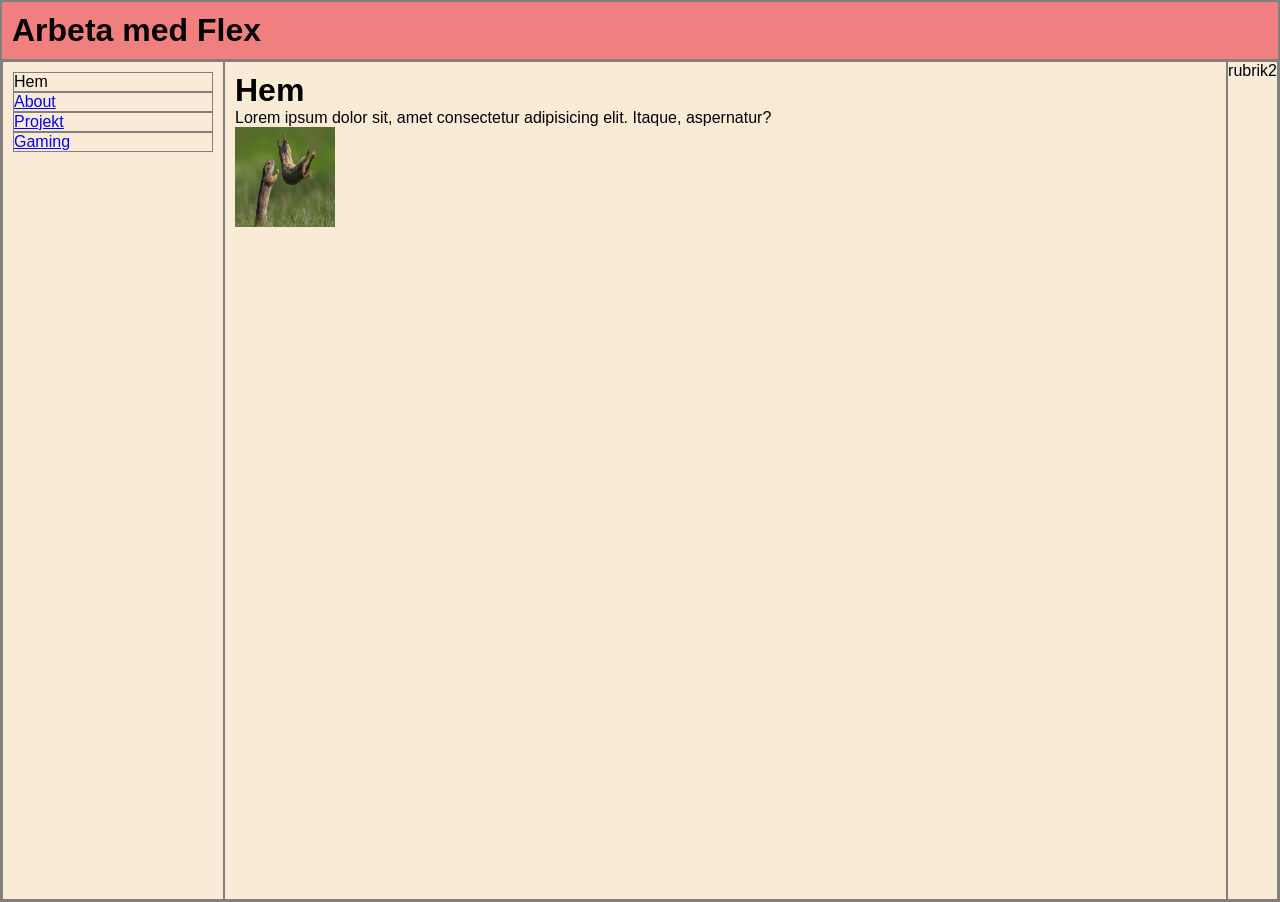
<file: flexbox_uppgift/Index.html>
<!DOCTYPE html>
<html lang="en">
<head>
    <meta charset="UTF-8">
    <meta http-equiv="X-UA-Compatible" content="IE=edge">
    <meta name="viewport" content="width=device-width, initial-scale=1.0">
    <title>Home</title>
    <link rel="stylesheet" href="css_filar/index.css">
</head>
 
<body>
    <div class="wrapper">
        <div id="row1">
            <h1>Arbeta med Flex</h1>
        </div>
 
        <div id="row2">
            <div id="col1">
                <div id="menusel">Hem</div>
                <div class="menuitem"><a href="about.html">About</a></div>
                <div class="menuitem"><a href="projekt.html">Projekt</a></div>
                <div class="menuitem"><a href="gaming.html">Gaming</a></div>
               
               </div>
 
 
 
               <div id="col2"><h1>Hem</h1>

                <p>Lorem ipsum dolor sit, amet consectetur adipisicing elit. Itaque, aspernatur?</p>
                <img class="bild1" src="images/djur.jpeg" alt="djur">
               </div>
               
 
 
 
               <div id="col3">rubrik2</div>
           
            </div>
 
 
    </div>
   
</body>
</html>
</file>
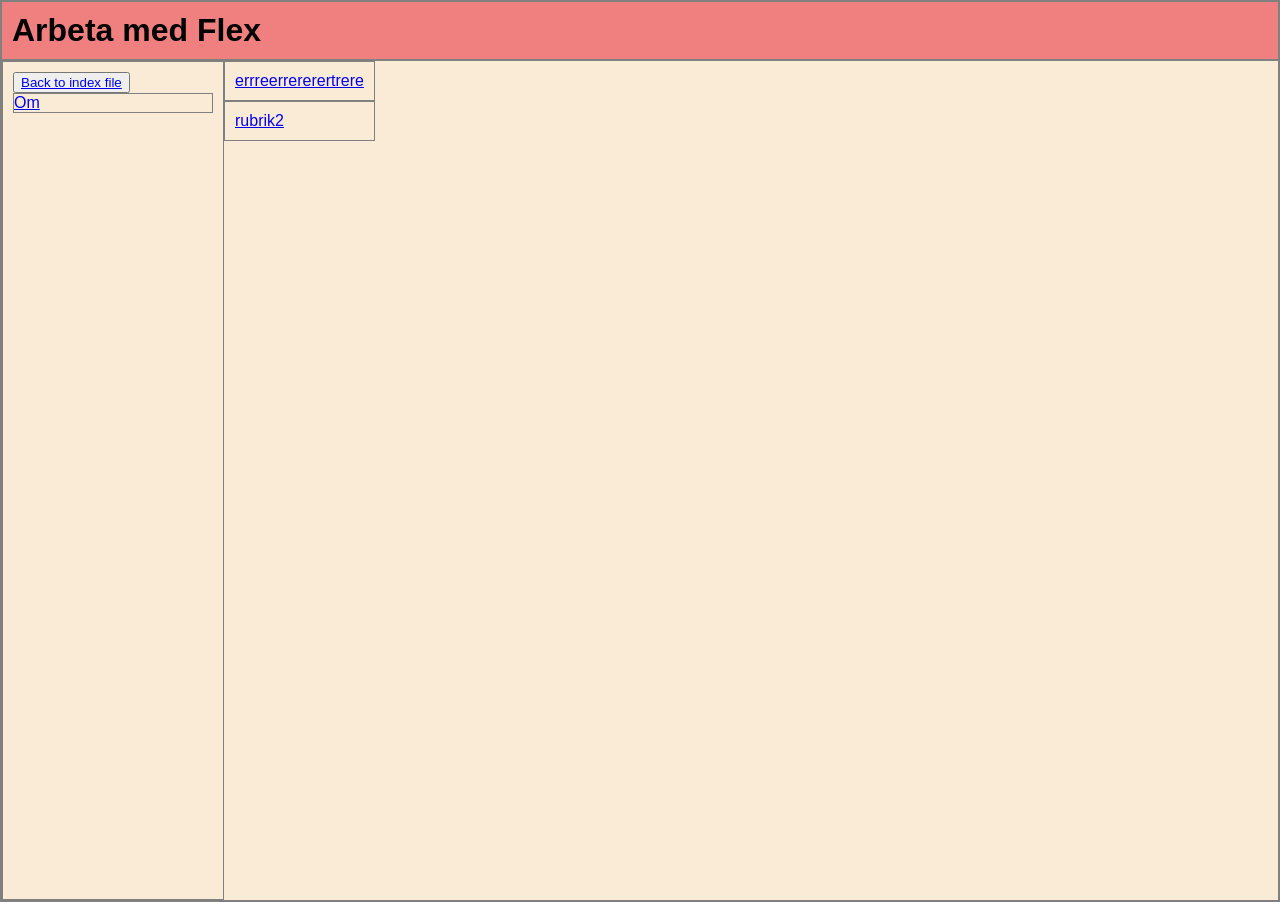
<file: css_hyperlinks_uppgift/Om1.html>
<!DOCTYPE html>
<html lang="en">
<head>
    <meta charset="UTF-8">
    <meta http-equiv="X-UA-Compatible" content="IE=edge">
    <meta name="viewport" content="width=device-width, initial-scale=1.0">
    <title>Om.htlm</title>
    <link rel="stylesheet" href="css_filar/Style2.css">
</head>

<body>
    <div class="wrapper">
        <div id="row1">
            <h1>Arbeta med Flex</h1>
        </div>

        <div id="row2">
            <div id="col1">
                <button id="knapp1"><a href="index2.html">Back to index file</a></button>
                <a href="Om1.html"><div class="menusel">Om</div>
                
               </div>



               <div id="col2">errreerrererertrere</div>



               <div id="col3">rubrik2</div>
           
            </div>


    </div>
    
</body>
</html>
</file>
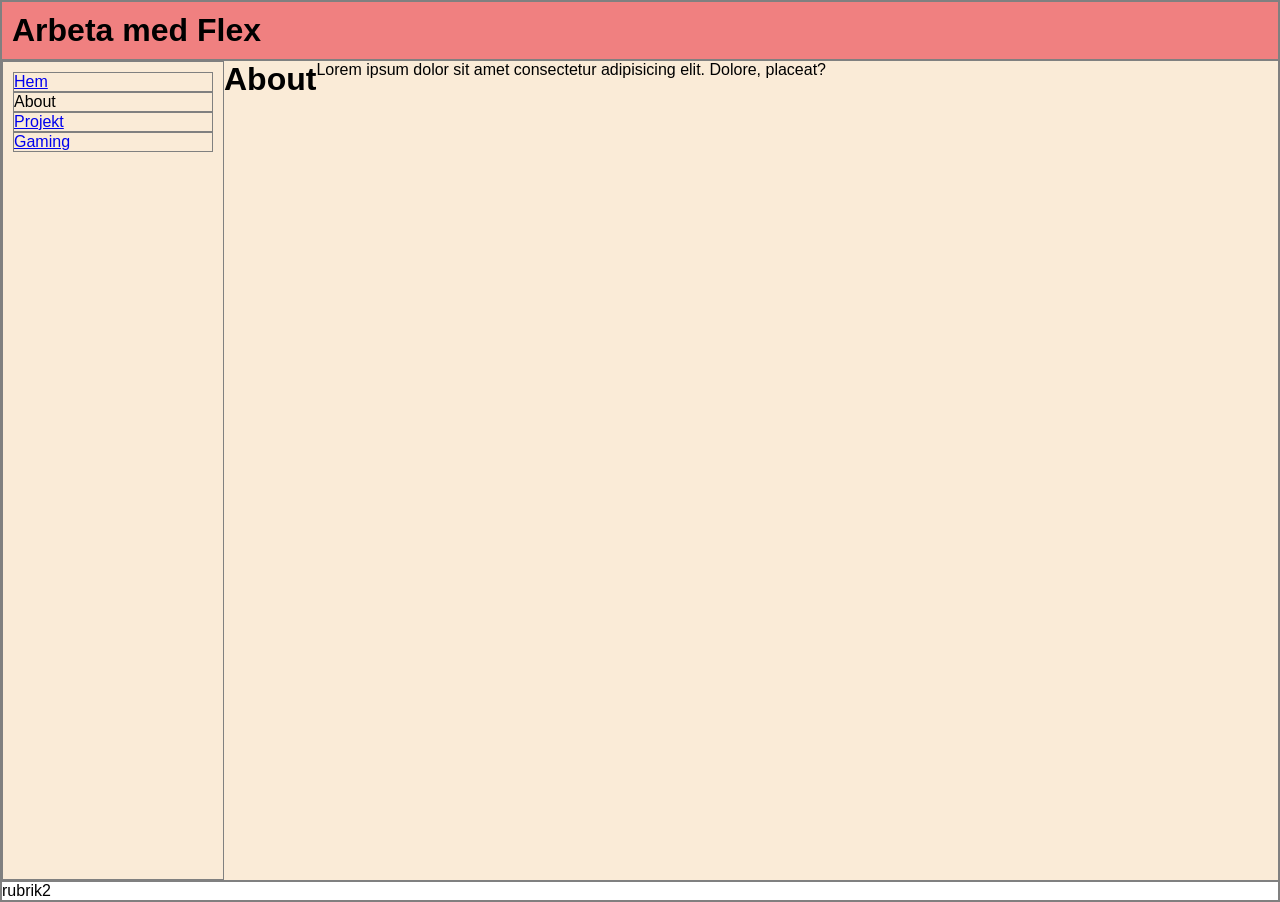
<file: flexbox_uppgift/about.html>
<!DOCTYPE html>
<html lang="en">
<head>
    <meta charset="UTF-8">
    <meta http-equiv="X-UA-Compatible" content="IE=edge">
    <meta name="viewport" content="width=device-width, initial-scale=1.0">
    <title>Om.htlm</title>
    <link rel="stylesheet" href="css_filar/index.css">
</head>
 
<body>
    <div class="wrapper">
        <div id="row1">
            <h1>Arbeta med Flex</h1>
        </div>
 
        <div id="row2">
            <div id="col1">
                <div class="menuitem"><a href="index.html">Hem</a></div>
                <div id="menusel">About</div>
                <div class="menuitem"><a href="projekt.html">Projekt</a></div>
                <div class="menuitem"><a href="gaming.html">Gaming</a></div>
               
               </div
 
 
 
               <div id="col2"><h1>About</h1>
                <p>Lorem ipsum dolor sit amet consectetur adipisicing elit. Dolore, placeat?</p>


               </div>
 
 
 
               <div id="col3">rubrik2</div>
           
            </div>
 
 
    </div>
   
</body>
</html>
</file>
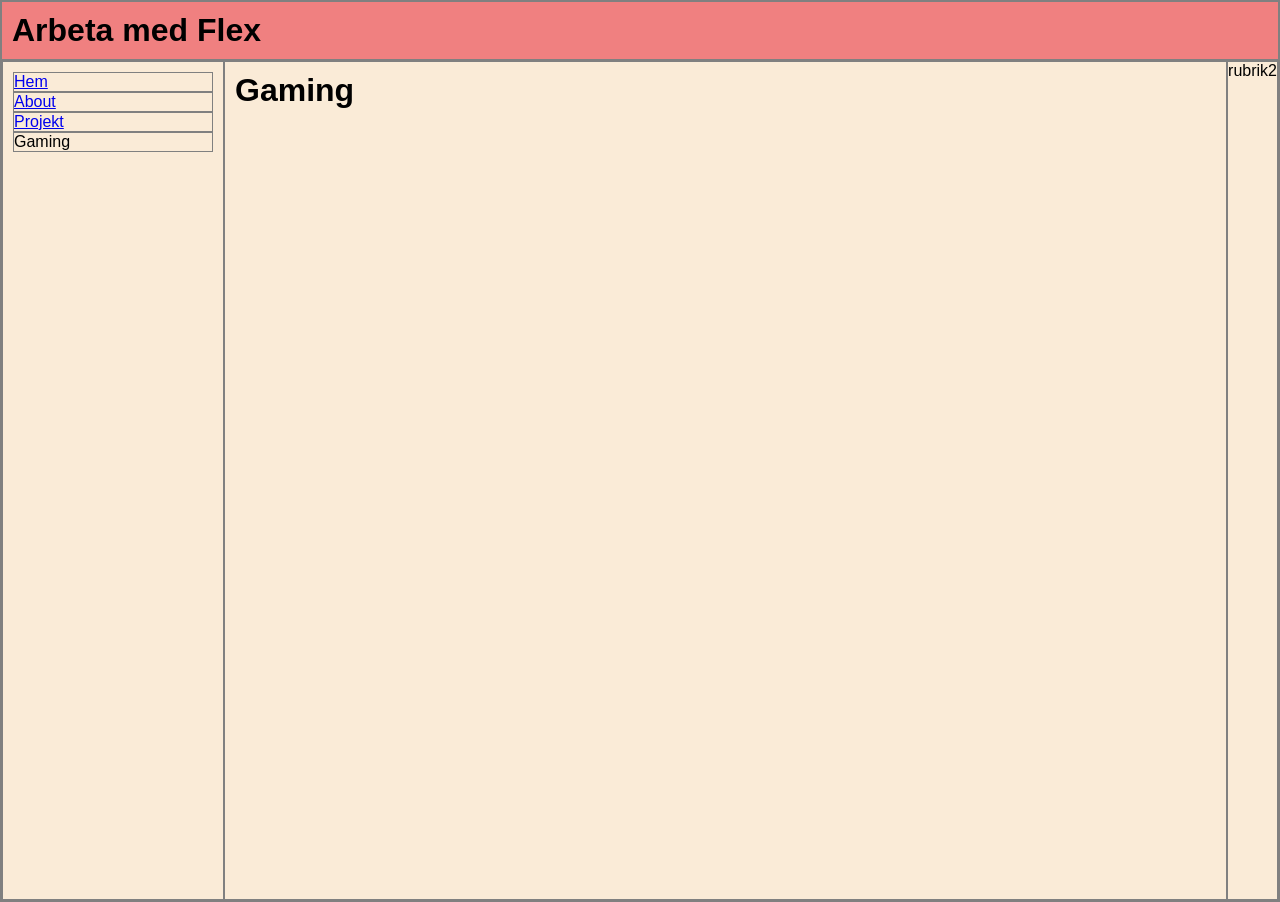
<file: flexbox_uppgift/Gaming.html>
<!DOCTYPE html>
<html lang="en">
<head>
    <meta charset="UTF-8">
    <meta http-equiv="X-UA-Compatible" content="IE=edge">
    <meta name="viewport" content="width=device-width, initial-scale=1.0">
    <title>Home</title>
    <link rel="stylesheet" href="css_filar/index.css">
</head>
 
<body>
    <div class="wrapper">
        <div id="row1">
            <h1>Arbeta med Flex</h1>
        </div>
 
        <div id="row2">
            <div id="col1">
                <div id="menusel"><a href="Index.html">Hem</a></div>
                <div class="menuitem"><a href="about.html">About</a></div>
                <div class="menuitem"><a href="projekt.html">Projekt</a></div>
                <div class="menuitem">Gaming</a></div>
               
               </div>
 
 
 
               <div id="col2"><h1>Gaming</h1>

                <p></p>
               </div>
               
 
 
 
               <div id="col3">rubrik2</div>
           
            </div>
 
 
    </div>
   
</body>
</html>
</file>
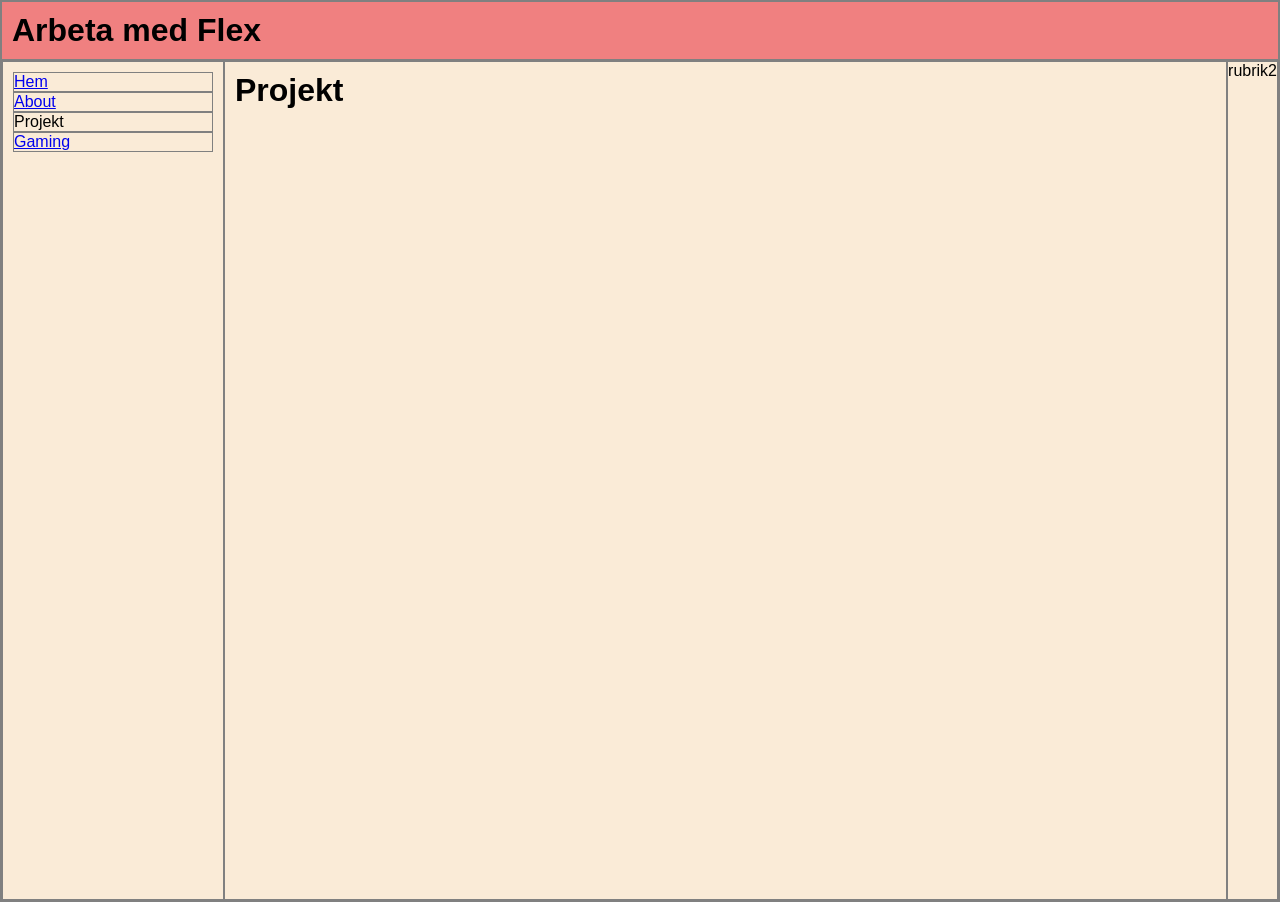
<file: flexbox_uppgift/Projekt.html>
<!DOCTYPE html>
<html lang="en">
<head>
    <meta charset="UTF-8">
    <meta http-equiv="X-UA-Compatible" content="IE=edge">
    <meta name="viewport" content="width=device-width, initial-scale=1.0">
    <title>Home</title>
    <link rel="stylesheet" href="css_filar/index.css">
</head>
 
<body>
    <div class="wrapper">
        <div id="row1">
            <h1>Arbeta med Flex</h1>
        </div>
 
        <div id="row2">
            <div id="col1">
                <div id="menusel"><a href="Index.html">Hem</a></div>
                <div class="menuitem"><a href="about.html">About</a></div>
                <div class="menuitem">Projekt</a></div>
                <div class="menuitem"><a href="gaming.html">Gaming</a></div>
               
               </div>
 
 
 
               <div id="col2"><h1>Projekt</h1>

                <p></p>
               </div>
               
 
 
 
               <div id="col3">rubrik2</div>
           
            </div>
 
 
    </div>
   
</body>
</html>
</file>
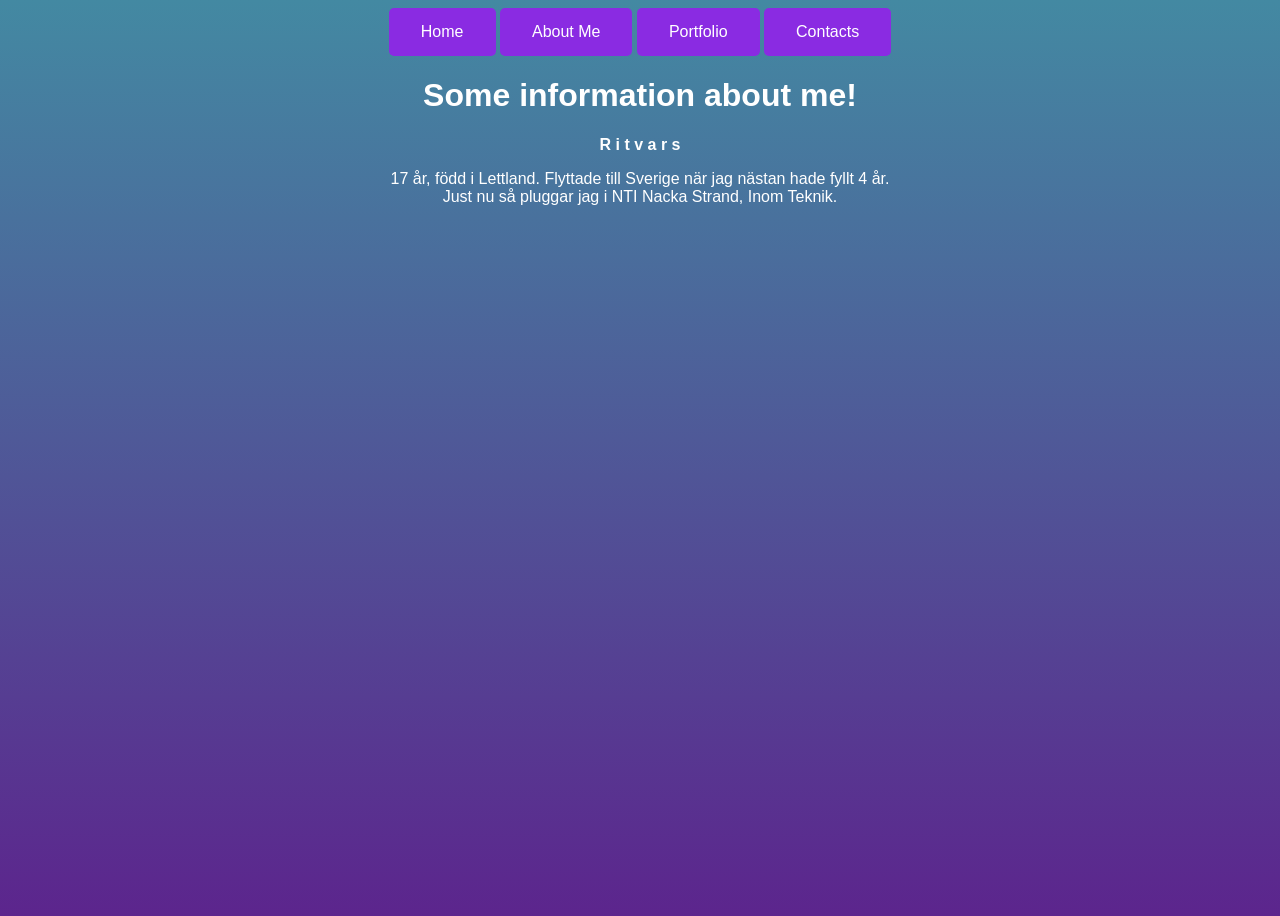
<file: Portfolio/About_me.html>
<!DOCTYPE html>
<html lang="en">
<head>
    <meta charset="UTF-8">
    <meta http-equiv="X-UA-Compatible" content="IE=edge">
    <meta name="viewport" content="width=device-width, initial-scale=1.0">
    <title>Portfolio</title>
    <link rel="stylesheet" href="home1.css">
</head>
<body>
    <div class="menu_list">
        <a class="button" href="home1.html">Home</a>
        <a class="button" href="#">About Me</a>
        <a class="button" href="portfolio.html">Portfolio</a>
        <a class="button" href="Contacts.html">Contacts</a>
    </div>
    <h1>Some information about me!</h1>
    <div class="anim_text">
        <span>R</span>
        <span>i</span>
        <span>t</span>
        <span>v</span>
        <span>a</span>
        <span>r</span>
        <span>s</span>
    </div>
    <p>17 år, född i Lettland. Flyttade till Sverige när jag nästan hade fyllt 4 år.<br>
        Just nu så pluggar jag i NTI Nacka Strand, Inom Teknik.
    </p> 
</body>
</html>

<!-- lägga in yt länk som spelas i sidan: <iframe width="#" height="#" src="" ><iframe>
direkt därpå länken autoplay=o&mute=1
-->
</file>
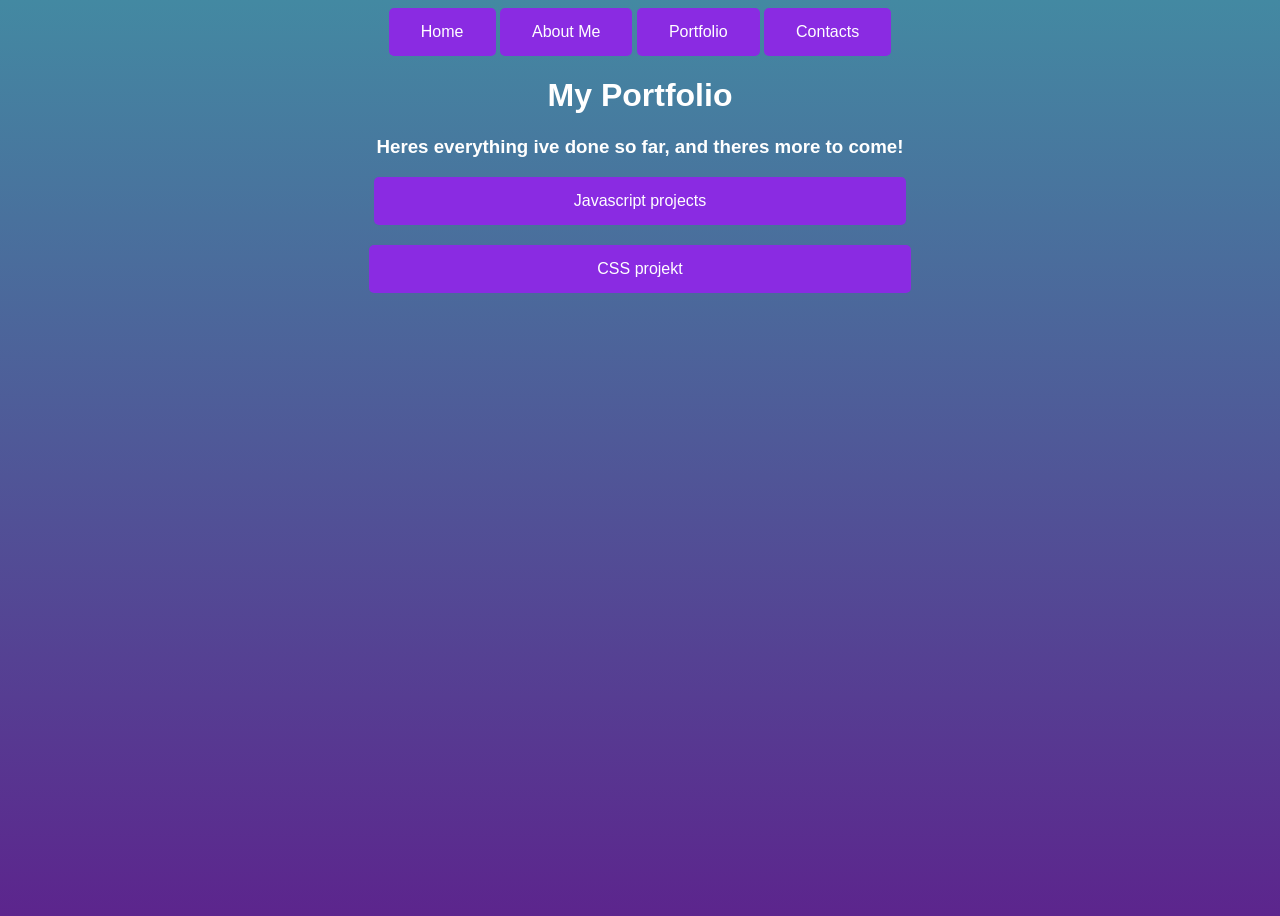
<file: Portfolio/Portfolio.html>
<!DOCTYPE html>
<html lang="en">
  <head>
    <meta charset="UTF-8" />
    <meta http-equiv="X-UA-Compatible" content="IE=edge" />
    <meta name="viewport" content="width=device-width, initial-scale=1.0" />
    <title>Portfolio</title>
    <link rel="stylesheet" href="home1.css" />
    <script src="btn.js" defer></script>
  </head>
  <body>
    <div class="container">
      <button class="mobile-menu">
        <!-- mobile navigation hamburger button-->
        <div class="mobile-menu__button__line"></div>
        <div class="mobile-menu__button__line"></div>
        <div class="mobile-menu__button__line"></div>
      </button>

      <div class="menu_list">
        <a class="button" href="home1.html">Home</a>
        <a class="button" href="About_me.html">About Me</a>
        <a class="button" href="#">Portfolio</a>
        <a class="button" href="Contacts.html">Contacts</a>
      </div>
      <div>
        <h1>My Portfolio</h1>
        <h3 class="text_p">
          Heres everything ive done so far, and theres more to come!
        </h3>
      </div>
      <!-- Javascript menu onclick dropdown -->
      <div id="btn_group_java">
        <button class="button_submenu_1" onclick="MyFunction()">
          Javascript projects
        </button>
      </div>
      <div id="submenu_1">
        <ul>
          <li class="list1">
            <h1>Miniräknare</h1>
            <p>Lorem ipsum dolor sit amet.</p>
            <!--IMG INSERT HERE WHEN DONE-->
          </li>

          <li class="list2">
            <h1>Kommande projekt</h1>
            <p>Lorem ipsum dolor sit amet.</p>
            <!--IMG INSERT HERE WHEN DONE-->
          </li>
          <li class="list3">
            <h1>Kommande projekt</h1>
            <p>Lorem ipsum dolor sit amet.</p>
            <!--INSERT IMG HERE WHEN DONE-->
          </li>
        </ul>
      </div>
      <!-- Javascript menu onclick dropdown-->
      <div>
        <button class="button_submenu_2" onclick="two_function()">
          CSS projekt
        </button>
      </div>
      <div id="submenu_2">
        <ul>
          <li class="list4">
            <h1>CSS links/test</h1>
            <p>
              <a href="../css_hyperlinks_uppgift/index2.html">CSS/hyperlinks</a>
            </p>
            <p>
              Uppgiften går mest ut på att testa hyperlinks såsom relativa eller
              absoluta källor. Jag testade nya sätt på att designa runt en
              "hemsida" och ändrade lite storlekar samt lite olika färger. Målet
              med hela var att lära sig använda CSS tillsammans med HTML.
            </p>
            <img
              class="Bild_css_upg1"
              src="Images/css_uppgift.png"
              alt="Css uppgift"
            />
          </li>

          <li class="list5">
            <h1>Flexbox</h1>
            <p><a href="../flexbox_uppgift/Index.html">Flexbox uppgift</a></p>
            <p>
              Uppgiften går ut på att lära sig Flex, dvs lära sig att göra olika
              kolumner samt använda sig av dem och göra flera sidor. Jag har
              flera knappar som skickar mig till samma sida men en annan "sida".
              Där jag inte har lagt in text men kan lägga in vadsom.
            </p>
            <img
              id="flexbox_uppgift_bild"
              src="Images/flexbox_uppgift.png"
              alt="Flexbox uppgift"
            />
          </li>
          <li class="list6">
            <h1>Kommande projekt</h1>
            <p>Lorem ipsum dolor sit amet.</p>
            <!--INSERT IMG HERE WHEN DONE-->
          </li>
        </ul>
        <!-- javascript menu onclick dropdown end here -->
      </div>
    </div>
  </body>
</html>
</file>
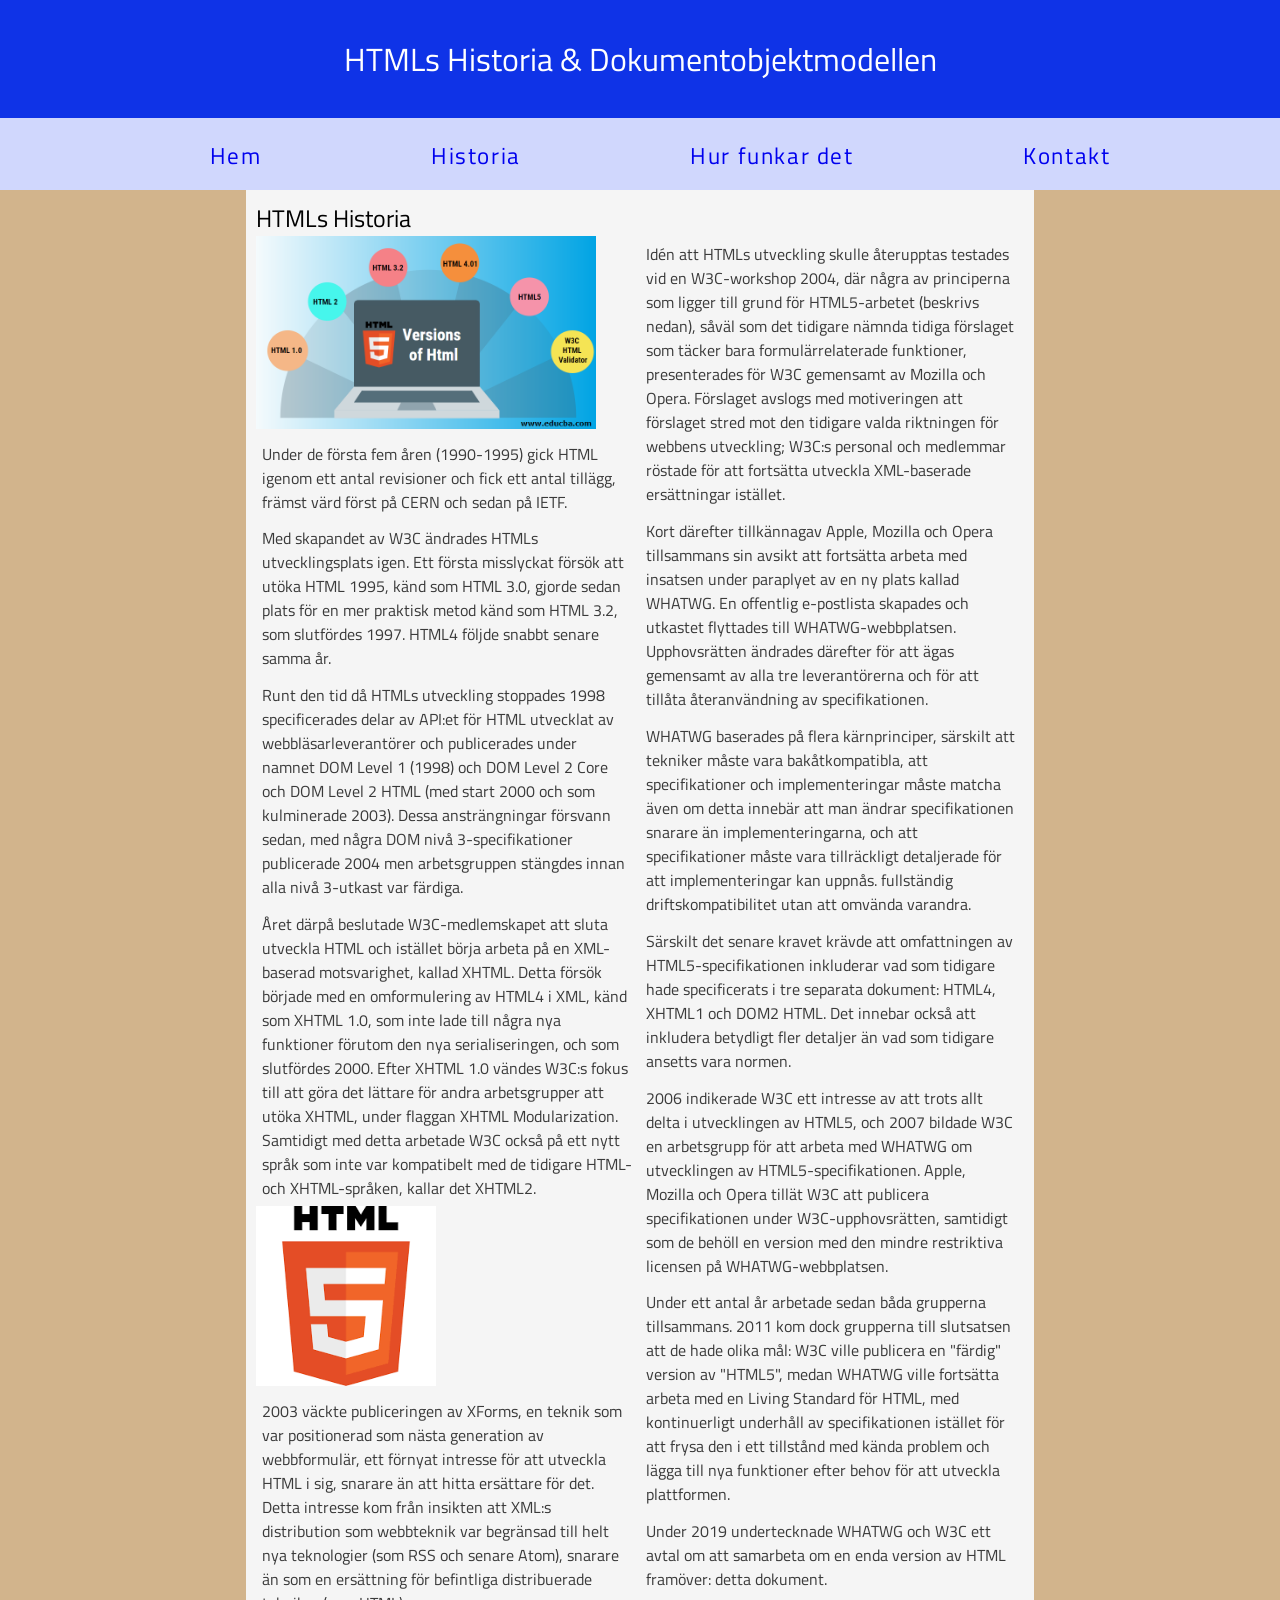
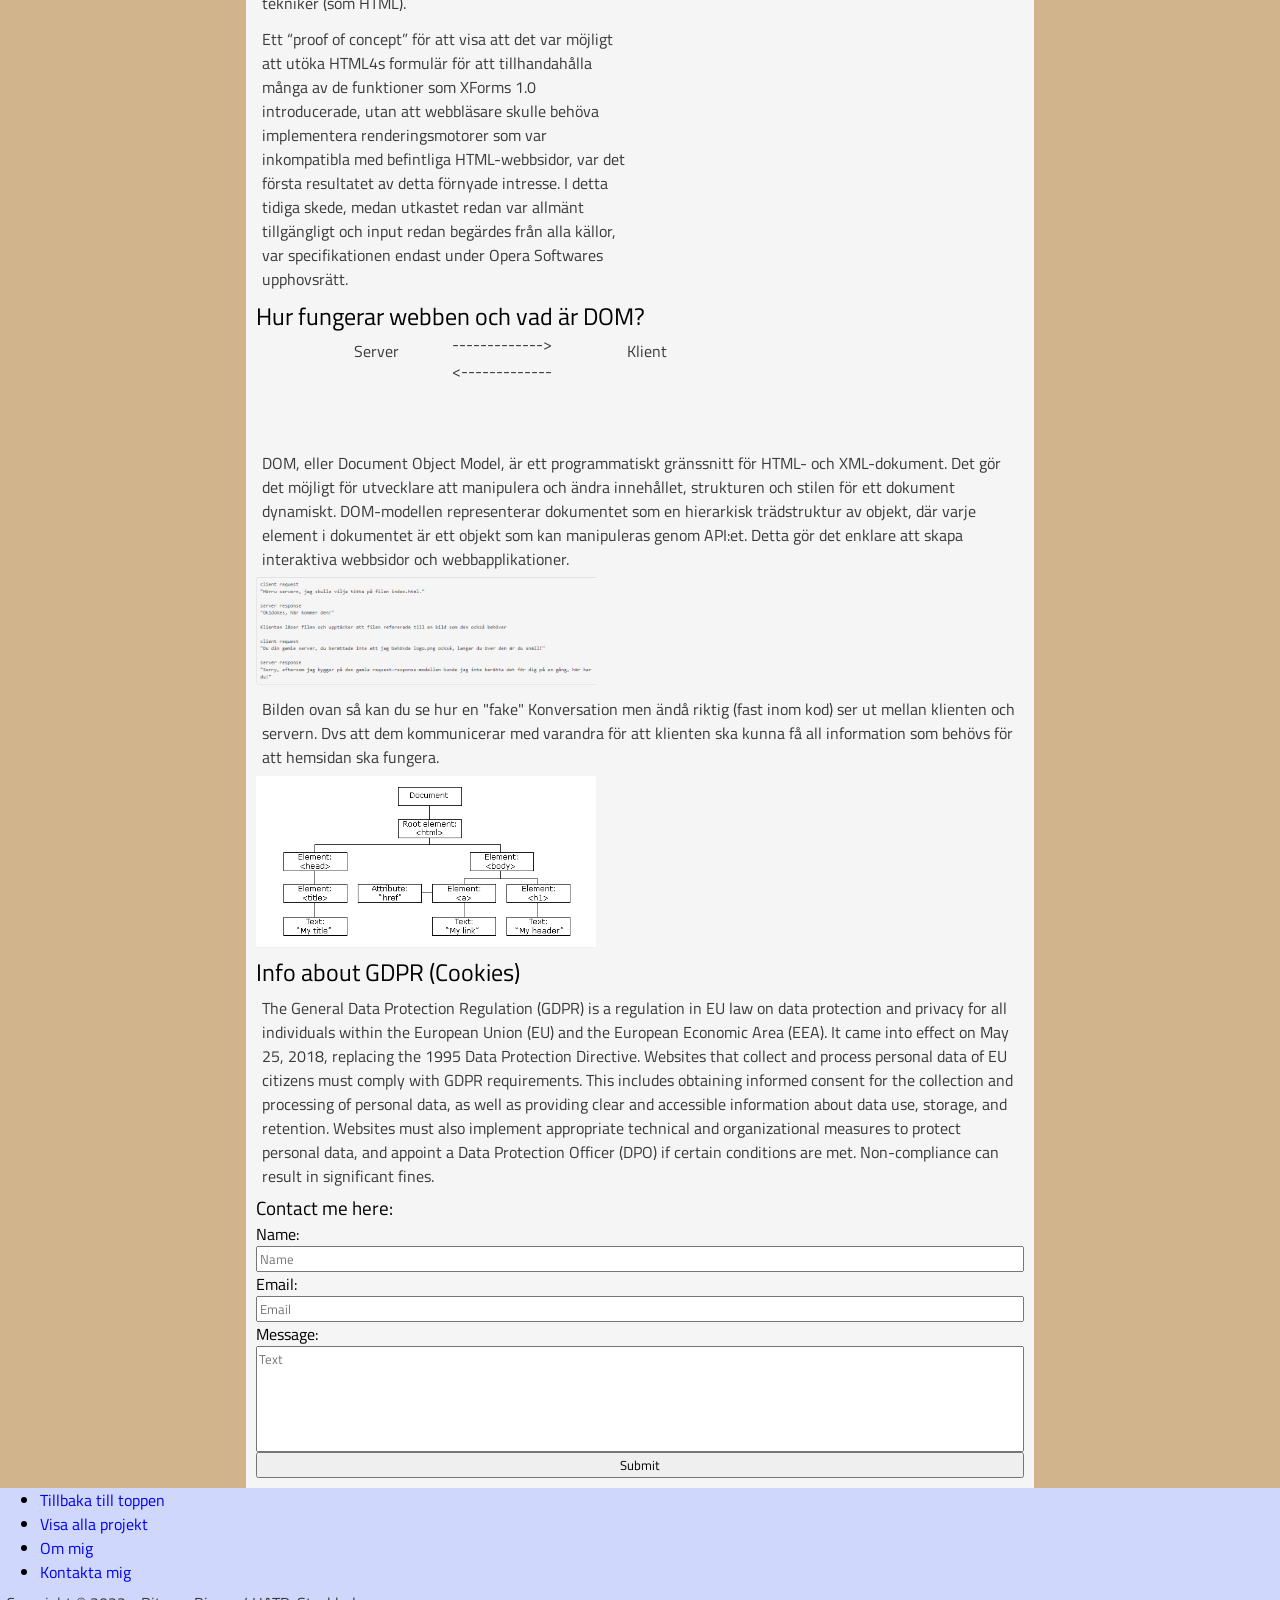
<file: Projekt 3/history.html>
<!DOCTYPE html>
<html lang="sv">
<head>
    <meta charset="UTF-8">
    <meta http-equiv="X-UA-Compatible" content="IE=edge">
    <meta name="viewport" content="width=device-width, initial-scale=1.0">

    <link rel="preconnect" href="https://fonts.googleapis.com">
    <link rel="preconnect" href="https://fonts.gstatic.com" crossorigin>
    <link href="https://fonts.googleapis.com/css2?family=Titillium+Web:wght@200;300;400;700&display=swap" rel="stylesheet">
    
    <link rel="stylesheet" href="history.css">

    <title>HTMLs Historia & DOM</title>
</head>
<body class="container">

    <a tabindex="0" class="main-content_hist" name="main-content_history" href="main-content_history">Skip to main content</a>
    
    <header class="header">
        <h1 class="header-caption">HTMLs Historia & Dokumentobjektmodellen</h1>
    </header>
    <nav class="primary-navigation">
        <ul class="primary-navigation__links">
            <li class="list-style1"><a class="nav-link" href="#">Hem</a></li>
            <li class="list-style1"><a class="nav-link" href="#historia">Historia</a></li>
            <li class="list-style1"><a class="nav-link" href="#DOM">Hur funkar det</a></li>
            <li class="list-style1"><a class="nav-link" href="#form_link">Kontakt</a></li>
        </ul>
    </nav>
    <main class="main-content">
        <section class="main-content__history">
            <header class="header-html grid-col-span-2">
                <h2 id="historia">HTMLs Historia</h2>
            </header>            
            <div>
                <img class="inline-image | inline-image-medium" src="images/Versions-of-Html.png" alt="all the html versions">
                <p>
                    Under de första fem åren (1990-1995) gick HTML igenom ett antal revisioner och fick ett antal tillägg, främst värd först på CERN och sedan på IETF.
                </p>
                <p>
                    Med skapandet av W3C ändrades HTMLs utvecklingsplats igen. Ett första misslyckat försök att utöka HTML 1995, känd som HTML 3.0, gjorde sedan plats för en mer praktisk metod känd som HTML 3.2, som slutfördes 1997. HTML4 följde snabbt senare samma år.
                </p>
                <p>
                    Runt den tid då HTMLs utveckling stoppades 1998 specificerades delar av API:et för HTML utvecklat av webbläsarleverantörer och publicerades under namnet DOM Level 1 (1998) och DOM Level 2 Core och DOM Level 2 HTML (med start 2000 och som kulminerade 2003). Dessa ansträngningar försvann sedan, med några DOM nivå 3-specifikationer publicerade 2004 men arbetsgruppen stängdes innan alla nivå 3-utkast var färdiga.   
                </p>
                <p>
                    Året därpå beslutade W3C-medlemskapet att sluta utveckla HTML och istället börja arbeta på en XML-baserad motsvarighet, kallad XHTML. Detta försök började med en omformulering av HTML4 i XML, känd som XHTML 1.0, som inte lade till några nya funktioner förutom den nya serialiseringen, och som slutfördes 2000. Efter XHTML 1.0 vändes W3C:s fokus till att göra det lättare för andra arbetsgrupper att utöka XHTML, under flaggan XHTML Modularization. Samtidigt med detta arbetade W3C också på ett nytt språk som inte var kompatibelt med de tidigare HTML- och XHTML-språken, kallar det XHTML2.
                </p>
                <img class="inline-image | inline-image-small" src="images/HTML5.png" alt="html5 logo">  
                <p>
                    2003 väckte publiceringen av XForms, en teknik som var positionerad som nästa generation av webbformulär, ett förnyat intresse för att utveckla HTML i sig, snarare än att hitta ersättare för det. Detta intresse kom från insikten att XML:s distribution som webbteknik var begränsad till helt nya teknologier (som RSS och senare Atom), snarare än som en ersättning för befintliga distribuerade tekniker (som HTML).
                </p>
                <p>Ett “proof of concept” för att visa att det var möjligt att utöka HTML4s formulär för att tillhandahålla många av de funktioner som XForms 1.0 introducerade, utan att webbläsare skulle behöva implementera renderingsmotorer som var inkompatibla med befintliga HTML-webbsidor, var det första resultatet av detta förnyade intresse. I detta tidiga skede, medan utkastet redan var allmänt tillgängligt och input redan begärdes från alla källor, var specifikationen endast under Opera Softwares upphovsrätt.</p>
            </div>
            <div>
                <p>
                    Idén att HTMLs utveckling skulle återupptas testades vid en W3C-workshop 2004, där några av principerna som ligger till grund för HTML5-arbetet (beskrivs nedan), såväl som det tidigare nämnda tidiga förslaget som täcker bara formulärrelaterade funktioner, presenterades för W3C gemensamt av Mozilla och Opera. Förslaget avslogs med motiveringen att förslaget stred mot den tidigare valda riktningen för webbens utveckling; W3C:s personal och medlemmar röstade för att fortsätta utveckla XML-baserade ersättningar istället.
                </p>
                <p>
                    Kort därefter tillkännagav Apple, Mozilla och Opera tillsammans sin avsikt att fortsätta arbeta med insatsen under paraplyet av en ny plats kallad WHATWG. En offentlig e-postlista skapades och utkastet flyttades till WHATWG-webbplatsen. Upphovsrätten ändrades därefter för att ägas gemensamt av alla tre leverantörerna och för att tillåta återanvändning av specifikationen.
                </p>
                <p>
                    WHATWG baserades på flera kärnprinciper, särskilt att tekniker måste vara bakåtkompatibla, att specifikationer och implementeringar måste matcha även om detta innebär att man ändrar specifikationen snarare än implementeringarna, och att specifikationer måste vara tillräckligt detaljerade för att implementeringar kan uppnås. fullständig driftskompatibilitet utan att omvända varandra.
                </p>
            
                <p>
                    Särskilt det senare kravet krävde att omfattningen av HTML5-specifikationen inkluderar vad som tidigare hade specificerats i tre separata dokument: HTML4, XHTML1 och DOM2 HTML. Det innebar också att inkludera betydligt fler detaljer än vad som tidigare ansetts vara normen.
                </p>
                <p>
                    2006 indikerade W3C ett intresse av att trots allt delta i utvecklingen av HTML5, och 2007 bildade W3C en arbetsgrupp för att arbeta med WHATWG om utvecklingen av HTML5-specifikationen. Apple, Mozilla och Opera tillät W3C att publicera specifikationen under W3C-upphovsrätten, samtidigt som de behöll en version med den mindre restriktiva licensen på WHATWG-webbplatsen.
                </p>
                <p>
                    Under ett antal år arbetade sedan båda grupperna tillsammans. 2011 kom dock grupperna till slutsatsen att de hade olika mål: W3C ville publicera en "färdig" version av "HTML5", medan WHATWG ville fortsätta arbeta med en Living Standard för HTML, med kontinuerligt underhåll av specifikationen istället för att frysa den i ett tillstånd med kända problem och lägga till nya funktioner efter behov för att utveckla plattformen.
                </p>
                <p>
                    Under 2019 undertecknade WHATWG och W3C ett avtal om att samarbeta om en enda version av HTML framöver: detta dokument.
                </p>
            </div>
        
        </section>
        <section id="dom" class="main-content__dom">
            <header class="header-dom">
                <h2 id="DOM">Hur fungerar webben och vad är DOM?</h2>                
            <div>
                <p class="txt">Server Klient</p>
                <div><p class="arrow">-------------></p></div>
                <div><p class="arrow2"><-------------</p></div>
            </div>

            </header>
            <p>
                DOM, eller Document Object Model, är ett programmatiskt gränssnitt för HTML- och XML-dokument. Det gör det möjligt för utvecklare att manipulera och ändra innehållet, strukturen och stilen för ett dokument dynamiskt. DOM-modellen representerar dokumentet som en hierarkisk trädstruktur av objekt, där varje element i dokumentet är ett objekt som kan manipuleras genom API:et. Detta gör det enklare att skapa interaktiva webbsidor och webbapplikationer.
            </p>
            <img class="inline-image | inline-image-medium" src="images/konversation.png" alt="Bild på en o-riktig konversation mellan klient o server">
            <p>
                Bilden ovan så kan du se hur en "fake" Konversation men ändå riktig (fast inom kod) ser ut mellan klienten och servern. Dvs att dem kommunicerar med varandra för att klienten ska kunna få all information som behövs för att hemsidan ska fungera.
            </p>
            <img class="inline-image | inline-image-medium" src="images/Screenshot 2022-12-11 132709.png" alt="bild på DOM modellen">
            <section>
                <div>
                    <header>
                        <h2>Info about GDPR (Cookies)</h3>
                    </header>
                    <p>
                        The General Data Protection Regulation (GDPR) is a regulation in EU law on data protection and privacy for all individuals within the European Union (EU) and the European Economic Area (EEA). It came into effect on May 25, 2018, replacing the 1995 Data Protection Directive. Websites that collect and process personal data of EU citizens must comply with GDPR requirements. This includes obtaining informed consent for the collection and processing of personal data, as well as providing clear and accessible information about data use, storage, and retention. Websites must also implement appropriate technical and organizational measures to protect personal data, and appoint a Data Protection Officer (DPO) if certain conditions are met. Non-compliance can result in significant fines.
                    </p>
                </div>
            </section>
        </section>
        <div id="form_link">
            <h3>Contact me here:</h3>
            <form  class="email_form" method="post" name="contact_form"
            action="https://formsubmit.co/ritvarsbirovs05@gmail.com">
            <label for="name">Name:</label>
            <input placeholder="Name" type="text" id="name" name="name" >
            <input type="hidden" value="http://127.0.0.1:5500/submit.html" name="_next">
            <input type="hidden" name="_captcha" value="false">
            <input type="hidden" name="_autoresponse" value="Thank you for mailing, i will respond whenever i can!">
            <label for="mail">Email:</label>
            <input placeholder="Email" type="text" id="mail" name="email" required>
    
            <label for="msg">Message:</label>
            <textarea placeholder="Text" name="message" id="msg"></textarea>
    
            <input type="submit" value="Submit">
        </div>    
    </main>
    <footer class="footer">
        <div>
            <ul class="footer-navigation">
                <li><a class="nav-link" href="#">Tillbaka till toppen</a></li>
                <li><a class="nav-link" href="#">Visa alla projekt</a></li>
                <li><a class="nav-link" href="#">Om mig</a></li>
                <li><a class="nav-link" href="mailto:noname@nodomain.com">Kontakta mig</a></li>
            </ul>
        </div>
        <div>
            <p class="footer-text">Copyright &copy; 2022 - Ritvars Birovs / HATD-Stockholm</p>
        </div>
    </footer>
</form>	
</body>
</html>
</file>
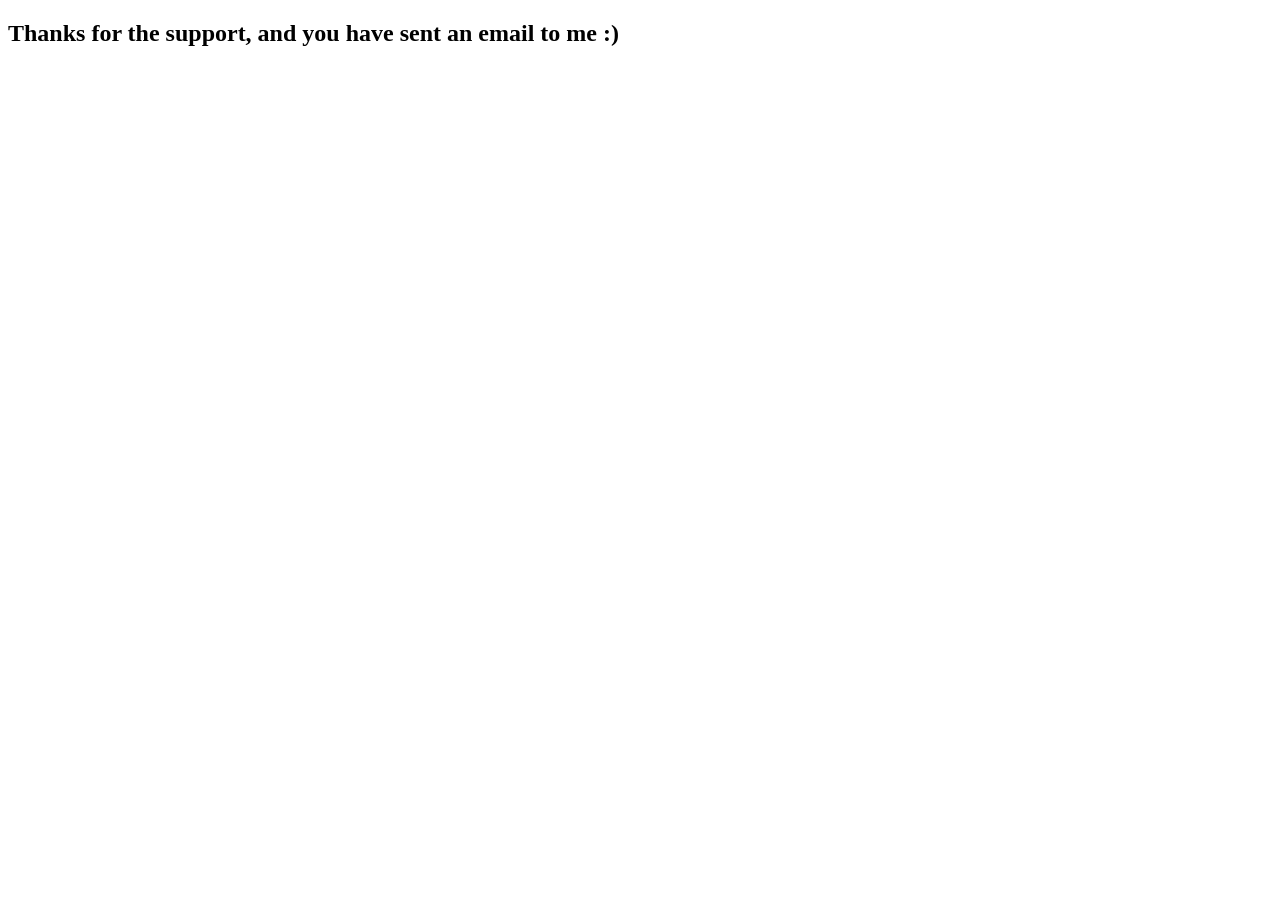
<file: Projekt 3/Submit.html>
<!DOCTYPE html>
<html lang="en">
<head>
    <meta charset="UTF-8">
    <meta http-equiv="X-UA-Compatible" content="IE=edge">
    <meta name="viewport" content="width=device-width, initial-scale=1.0">
    <title>Thanks</title>
</head>
<body>
    <h2>Thanks for the support, and you have sent an email to me :)</h2>
</body>
</html>
</file>
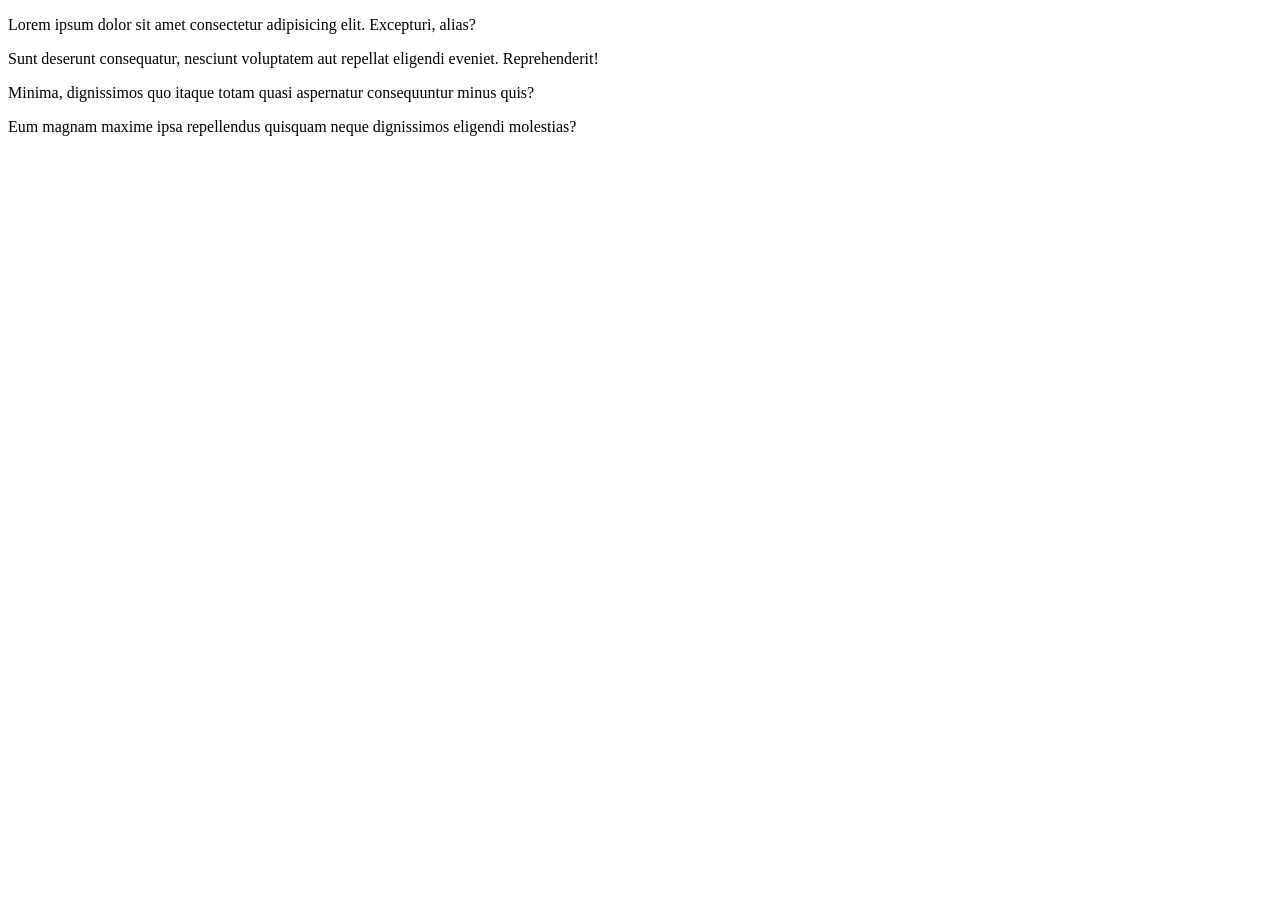
<file: Responsivitet/hej.html>
<!DOCTYPE html>
<html lang="en">
<head>
    <meta charset="UTF-8">
    <meta http-equiv="X-UA-Compatible" content="IE=edge">
    <meta name="viewport" content="width=device-width, initial-scale=1.0">
    <title>Hejsan</title>
    <script src="script.js" defer></script>
</head>
<body>
    <div class="box" data-url="History.html">
        <p>Lorem ipsum dolor sit amet consectetur adipisicing elit. Excepturi, alias?</p>
    </div>
    <div class="box" data-url="History.html">
        <p>Sunt deserunt consequatur, nesciunt voluptatem aut repellat eligendi eveniet. Reprehenderit!</p>
    </div>
    <div class="box" data-url="History.html">
        <p>Minima, dignissimos quo itaque totam quasi aspernatur consequuntur minus quis?</p>
    </div>
    <div class="box" data-url="History.html">
        <p>Eum magnam maxime ipsa repellendus quisquam neque dignissimos eligendi molestias?</p>
    </div>
    
</body>
</html>
</file>
<file: flexbox_uppgift/css_filar/index.css>
div {
  border: grey 1px solid;
}

* {
  margin: 0;
  font-family: "Segoe UI", Tahoma, Geneva, Verdana, sans-serif;
}

.wrapper {
  display: flex;
  flex-direction: column;
  flex-wrap: nowrap;
  justify-content: flex-start;
  align-items: stretch;
  align-content: stretch;
  align-items: stretch;
  height: 100vh;
}

.wrapper #row1 {
  background-color: lightcoral;
  padding: 10px;
}

.wrapper #row2 {
  display: flex;
  background-color: antiquewhite;
  flex: 1 1 auto;
}

.wrapper #col1 {
  background-color: antiquewhite;
  flex: 0 0 200px;
  padding: 10px;
}

.wrapper #col2 {
  background-color: antiquewhite;
  flex: 1 1 auto;
  padding: 10px;
}

.wrapper {
  display: flex;
  flex-direction: column;
  flex-wrap: nowrap;
  justify-content: flex-start;
  align-items: stretch;
  align-content: stretch;
  align-items: stretch;
  height: 100vh;
}

.wrapper #row1 {
  background-color: lightcoral;
  padding: 10px;
}

.wrapper #row2 {
  display: flex;
  background-color: antiquewhite;
  flex: 1 1 auto;
}

.wrapper #col1 {
  background-color: antiquewhite;
  flex: 0 0 200px;
  padding: 10px;
}

.wrapper #col2 {
  background-color: antiquewhite;
  flex: 1 1 auto;
  padding: 10px;
}

.bild1 {
  height: 100px;
  width: 100px;
}
</file>
<file: css_hyperlinks_uppgift/css_filar/Style2.css>
div {
    border: grey 1px solid;
}

* {
    margin: 0;
    font-family: 'Segoe UI', Tahoma, Geneva, Verdana, sans-serif;
}

.wrapper {
   display: flex;
    flex-direction: column;
    flex-wrap: nowrap;
    justify-content: flex-start;
    align-items: stretch;
    align-content: stretch;
    align-items: stretch;
    height: 100vh;
}

.wrapper #row1 {
    background-color: lightcoral;
    padding: 10px;
}

.wrapper #row2 {
    display: flex;
    background-color: antiquewhite;
    flex: 1 1 auto;
}

.wrapper #col1 {
    background-color: antiquewhite;
    flex: 0 0 200px;
    padding: 10px;
}

.wrapper #col2 {
    background-color: antiquewhite;
    flex: 1 1 auto;
    padding: 10px;
}

.wrapper #col3 {
    background-color: antiquewhite;
    flex: 1 1 auto;
    padding: 10px;
}

.wrapper #knapp1:hover {
    background-color: lightpink;
    color: white;
    text-align: center;
    font-size: 120%;
}

#menuitem {
    color: blue;
}

#menusel {
    color:black;
}
</file>
<file: Portfolio/home1.css>
* {
  font-family: "Trebuchet MS", "Lucida Sans Unicode", "Lucida Grande",
    "Lucida Sans", Arial, sans-serif;
}
body {
  color: white;
  text-align: center;
  align-items: center;
  background: #5c258d;
  background: linear-gradient(
    180deg,
    #4389a2,
    #5c258d
  ); /* Gradient gör bara en blandning med två eller flera färger */
  background-repeat: no-repeat;
  min-height: 100vh;
  background-size: auto;
}

/* Bilder inom alla filer*/
.bild {
  height: 300px;
  width: 300px;
  border-radius: 150px;
  border: 5px white solid;
  align-items: center;
  margin-top: 25px;
}
.instagram_icon {
  height: 60px;
  width: 60px;
  border-radius: 50%;
  top: 127px;
  left: 870px;
}
.facebook_icon {
  height: 60px;
  width: 60px;
  border-radius: 50%;
  top: 180px;
  left: 870px;
  margin-left: 10px;
  margin-right: 10px;
}
.gmail_icon {
  height: 60px;
  width: 60px;
  border-radius: 50%;
  top: 290px;
  left: 875px;
}
.Bild_css_upg1 {
  position: relative;
  left: 700px;
  bottom: 5px;
  height: 350px;
  width: 350px;
  border: 1px white solid;
}
#flexbox_uppgift_bild {
  position: relative;
  left: 700px;
  bottom: 5px;
  height: 350px;
  width: 350px;
  border: 1px white solid;
}
.about_me_bild {
  background-size: contain;
  height: 200px;
  width: auto;
}
/*Slut på bilder här */

/* Javascript menu button/submenu */
.menu_dropdown {
  background-color: blueviolet;
  color: white;
  padding: 20px;
  padding-left: 200px;
  padding-right: 200px;
  border-color: white;
  border-radius: 5px;
}
#submenu_1 {
  display: none;
  border-radius: 5px;
}
#submenu_1 .list1 {
  display: grid;
  grid-template-rows: 1fr;
  padding-top: 10px;
}
#submenu_1 .list2 {
  display: grid;
  grid-template-rows: 1fr;
}
#submenu_1 .list3 {
  display: grid;
  grid-template-rows: 1fr;
}
#submenu_2 {
  display: none;
  border-radius: 5px;
}
#submenu_2 .list4 {
  display: grid;
  grid-template-rows: 1fr;
  padding-top: 10px;
  padding-bottom: 0px;
}
#submenu_2 .list5 {
  display: grid;
  grid-template-rows: 1fr;
  padding: 10px;
}
#submenu_2 .list6 {
  display: grid;
  grid-template-rows: 1fr;
}
#btn_group_java .button_submenu_1 {
  padding-left: 200px;
  padding-right: 200px;
  padding-top: 15px;
  padding-bottom: 15px;
  background-color: blueviolet;
  border: none;
  color: white;
  text-align: center;
  text-decoration: none;
  display: inline-block;
  font-size: 16px;
  cursor: pointer; /* Byter din crosshair när du drar musspekaren över knapppen*/
  margin-bottom: 20px;
  border-radius: 5px;
}
.button_submenu_2 {
  padding-left: 228px;
  padding-right: 228px;
  padding-top: 15px;
  padding-bottom: 15px;
  background-color: blueviolet;
  border: none;
  color: white;
  text-align: center;
  text-decoration: none;
  display: inline-block;
  font-size: 16px;
  cursor: pointer;
  border-radius: 5px;
}
.button_submenu_1 {
  position: sticky;
  top: 0;
}
/* Javascript menu/button slut här */

/* Animation */
span {
  display: inline-block;
  font-weight: bolder;
  animation: mover 1s linear infinite;
}
@keyframes mover {
  0% {
    text-shadow: 0 0 30px rgba(0, 0, 0, 0);
  }
  50% {
    text-shadow: 0 0 30px rgba(0, 0, 0, 0.3);
    transform: translateY(5px);
  }
  100% {
    text-shadow: 0 0 30px rgba(0, 0, 0, 0);
  } /* Denna keyframes bestämmer vad som händer när den börjar, när hela processen är 50% klar och sist när den är klar */
}
span:nth-child(1) {
  animation-delay: 0.5s;
} /* Denna tagg visar att något har en spännvidd som sträcker sig över dess underelement. */
span:nth-child(2) {
  animation-delay: 1s; /* Animation-delay gör det som står dvs gör en delay på animationen så att den inte börjar direkt utan efter antal s */
}
span:nth-child(3) {
  animation-delay: 1.5s;
}
span:nth-child(4) {
  animation-delay: 2s;
}
span:nth-child(5) {
  animation-delay: 2.5s;
}
span:nth-child(6) {
  animation-delay: 3s;
}
span:nth-child(7) {
  animation-delay: 3.5s;
}
/* Animation slut här*/

/* Main menu buttons */
.menu_list .button {
  background-color: blueviolet;
  border: none;
  color: white;
  padding: 15px 32px;
  text-align: center;
  text-decoration: none;
  display: inline-block;
  font-size: 16px;
  cursor: pointer;
  border-radius: 5px;
}
.menu_list .button:hover {
  background-color: rgb(49, 14, 73);
}
/* Main menu buttons slut här */

.mobile-menu {
  /* Don't show the mobile menu bar in normal modes */
  display: none;
}

.icon-hamburger {
  --btn-hamburger: var(--fg-clr-white);

  width: 20px;
  object-fit: cover;
  z-index: 9999;
}

.icon-hamburger .line {
  /* Morph hamburger button to open/close states */
  transition: rotate 200ms 0ms ease-in, transform 200ms 200ms ease-in,
    opacity 0ms 200ms;

  transform-origin: center;
}

.icon-hamburger.morphToClose .line {
  transition: rotate 200ms ease-in 200ms, transform 200ms ease-in,
    opacity 0ms 200ms;

  transform-origin: center;
}

.icon-hamburger.morphToClose .top {
  transform: translateY(20px);
  rotate: 45deg;
}

.icon-hamburger.morphToClose .middle {
  opacity: 0;
}

.icon-hamburger.morphToClose .bottom {
  transform: translateY(-20px);
  rotate: -45deg;
}

/* link styling */
.mobile-link {
  color: white;
}

.mobile-link:visited {
  color: white;
}

@media (max-width: 35em) {
  /* Mobile view */
  .mobile-menu {
    appearance: none;
    border: none;
    background: none;
    width: 2rem;
    height: 2rem;
    display: flex;
    flex-direction: column;
    justify-content: space-evenly;
    transform-origin: center;
  }

  .mobile-menu__button__line {
    width: 2rem;
    height: 2px;
    background: white;
    transform-origin: center;
    transition: translate 0.2s ease-in-out 0.2s, opacity 0.2s ease-in-out,
      rotate 0.2s ease-in-out;
  }

  .show .mobile-menu__button__line {
    transform-origin: center;
    transition: translate 0.2s ease-in-out, opacity 0.2s ease-in-out 0.2s,
      rotate 0.2s ease-in-out 0.2s;
  }

  .show .mobile-menu__button__line:nth-child(1) {
    rotate: 45deg;
    translate: 0 0.5rem;
  }

  .show .mobile-menu__button__line:nth-child(2) {
    opacity: 0;
  }

  .show .mobile-menu__button__line:nth-child(3) {
    rotate: -45deg;
    translate: 0 -0.5rem;
  }

  .menu_list {
    display: none;
  }

  .menu_list.show {
    display: flex;
    justify-content: center;
    gap: 0.5rem;
  }

  .menu_list.show a {
    padding: 0.2rem 0.5rem;
  }

  .main-header {
    display: none;
  }

  .mobile-menu__title {
    color: white;
  }

  .primary-navigation {
    position: fixed;
    inset: 35px 0 0 10%;
    background: white;
    padding: min(5vh, 10rem);
    transform: translateX(100%);
    transition: transform 250ms ease-in-out;
  }

  .primary-navigation__links {
    flex-direction: column;
    justify-content: start;
    align-items: flex-start;
  }

  .primary-navigation.open {
    transform: translateX(0%);
  }

  .btn-hamburger {
    display: flex;
    background: transparent;
    border: 0;
  }

  li .nav-link:active {
    background: var(--link-clr-active);
    color: var(--fg-clr-white);
    box-shadow: none;
  }

  .nav-link:hover {
    background: var(--link-clr-hover);
    color: var(--fg-clr-white);
    box-shadow: none;
  }
}
</file>
<file: Projekt 3/history.css>
/******************************
 CSS history
*******************************/

/* global styling */

:root {
  --fg-clr-normal: #111;
  --fg-clr-gray: #3a3a3a;
  --fg-clr-link: rgb(41, 142, 201);
  --fg-clr-accent: rgb(0, 166, 255);
  --fg-clr-white: #fff;

  --bg-clr-header: rgb(15, 51, 231);
  --bg-clr-blue: rgb(208, 215, 253);
  --bg-clr-offwhite: whitesmoke;

  --line-clr-black: #111;

  --img-width-small: 180px;
  --img-width-medium: 340px;
  --img-width-full: 100%;

  --padding-tight: 0.4rem;
  --padding-normal: 5em;

  --ft-weight-400: 400;
}

html {
  scroll-behavior: smooth;
}
*,
*::before,
*::after {
  font-family: "Titillium Web", sans-serif;
  margin: 0;
  font-weight: var(--ft-weight-400);
}

body {
  background: var(--bg-clr-offwhite);
}

.header {
  margin: 0;
  background: var(--bg-clr-header);
}

.primary-navigation {
  width: 100%;
  top: 0;
  position: sticky;
  background: var(--bg-clr-blue);
  height: 2rem;
  padding-top: 20px;
  padding-bottom: 20px;
  z-index: 999;
}

.primary-navigation__links {
  display: flex;
  justify-content: space-evenly;
  align-items: center;
  list-style: none;
  font-size: 23px;
}

.main-content {
  grid-gap: 20px;
  width: 60%;
  margin-inline: auto;
  background: var(--bg-clr-offwhite);
  padding: 10px;
}

.main-content__history {
  display: grid;
  grid-template-columns: repeat(2, 1fr);
  grid-template-rows: 1fr;
}

.grid-col-span-2 {
  grid-column: span 2;
}

.footer {
  background: var(--bg-clr-blue);
}

/* image styling */

.inline-image {
  object-fit: cover;
}

.inline-image-small {
  width: var(--img-width-small);
}

.inline-image-medium {
  width: var(--img-width-medium);
}

.inline-image-full {
  width: var(--img-width-full);
}

/* text styling */

.header-caption {
  margin: 0;
  padding: 35px;
  color: var(--fg-clr-white);
  text-align: center;
}

p {
  padding: var(--padding-tight);
  color: var(--fg-clr-gray);
}

/* link styling */

a {
  text-decoration: none;
}

.nav-link a {
  color: var(--fg-clr-link);
  transition: all ease 0.5s;
}

.nav-link:visited {
  color: var(--fg-clr-link);
}

.nav-link:hover {
  text-decoration: underline;
  color: var(--fg-clr-accent);
  color: beige;
  transform: scale(1, 2);
}

/* compability & responsiveness */

.txt {
  position: relative;
  bottom: 1px;
  left: 92px;
  word-spacing: 14rem;
}

.arrow {
  position: relative;
  bottom: 45px;
  left: 190px;
}

.arrow2 {
  position: relative;
  bottom: 55px;
  left: 190px;
}

.list-style1 a {
  letter-spacing: 0.1rem;
  transition: all ease 0.1s;
}
.list-style1:hover {
  transform: scale(1.15);
}

.main-content_hist {
  position: fixed;
  top: 0;
  left: 0;
  right: 0;
  text-align: center;
  height: 40px;
  padding: 0.75rem;
  background-color: red;
  translate: 0 -100%;
  transition: translate 150ms ease-in-out;
}
.main-content_hist:focus {
  translate: 0;
}

body {
  background-color: tan;
}

@media screen and (max-width: 992px) {
  .main-content__history {
    display: block;
  }
}

@media screen and (max-width: 600px) {
  .main-content__history {
    display: block;
  }
}

.email_form {
  display: grid;
  column-span: 1fr;
}

#msg {
  resize: none;
  height: 100px;
}
</file>
